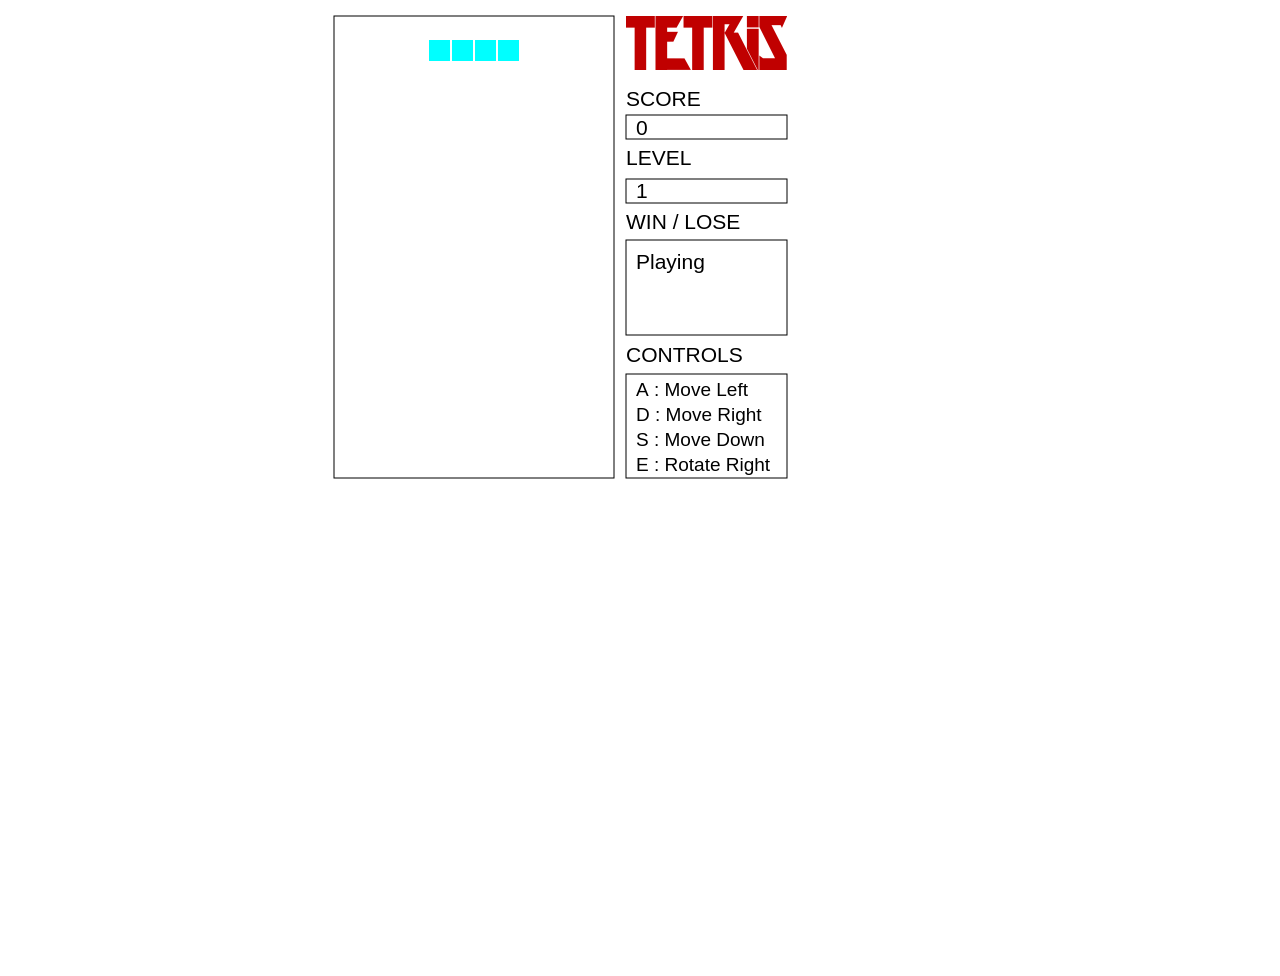
<file: index.html>
<!doctype html>
<html lang="en">
    <head>
        <meta charset="utf-8">       
        <meta name="viewport" content="width = device-width, initial-scale = 1">
        <title>JavaScript Tetris</title>
        <link rel="stylesheet" type="text/css" href="tetris.css">
        <script src="tetris.js"></script>
    </head>
    <body>
        <canvas id='my-canvas'></canvas>
    </body>
</html>
</file>
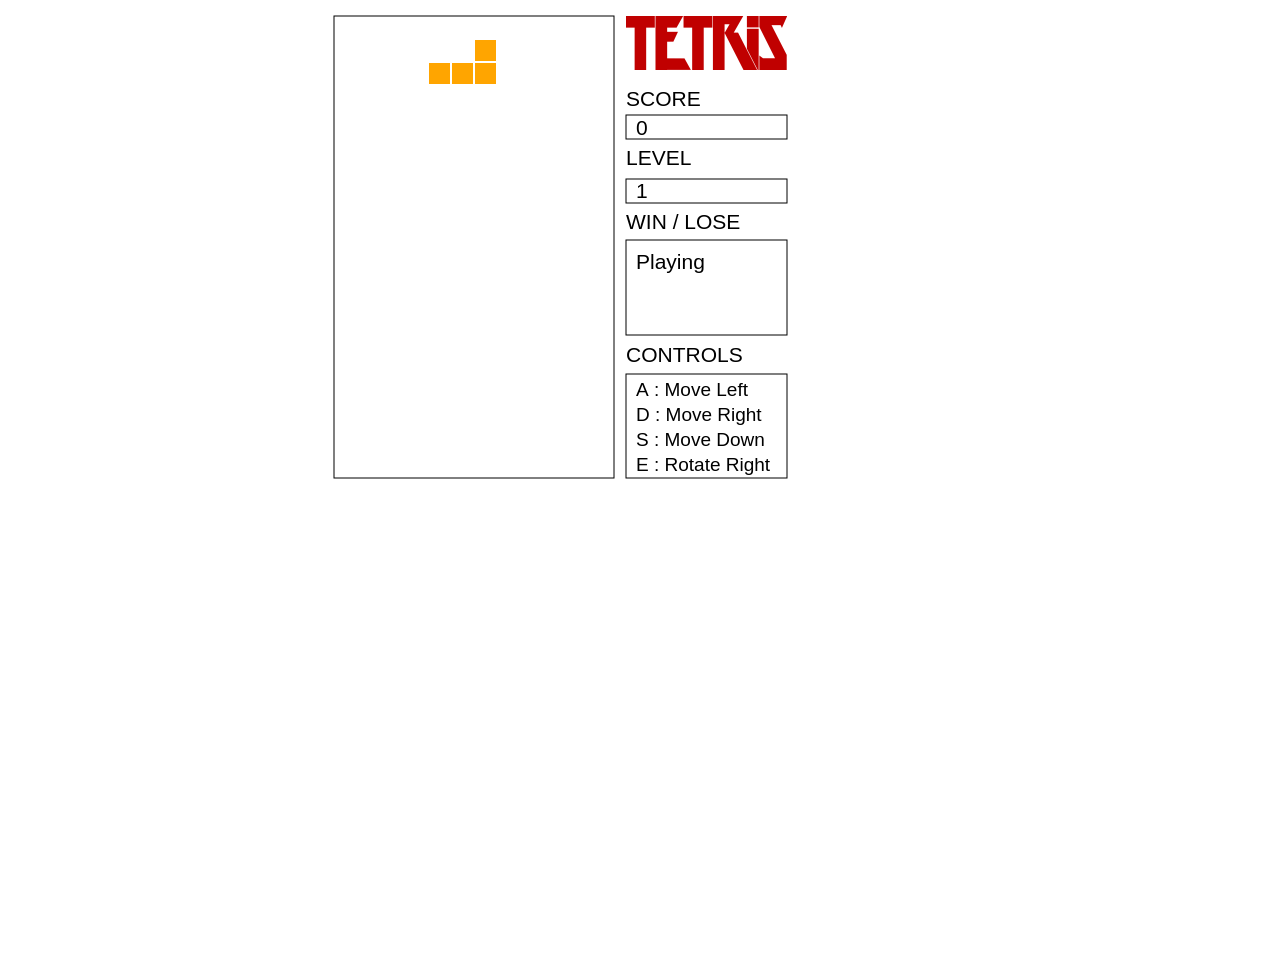
<file: tetris.html>
<!doctype html>
<html lang="en">
    <head>
        <meta charset="utf-8">       
        <meta name="viewport" content="width = device-width, initial-scale = 1">
        <title>JavaScript Tetris</title>
        <link rel="stylesheet" type="text/css" href="tetris.css">
        <script src="tetris.js"></script>
    </head>
    <body>
        <canvas id='my-canvas'></canvas>
    </body>
</html>
</file>
<file: tetris.css>
body{
    text-align: right;
    background: #fff;
}
#my-canvas{
    background: #fff;
    margin-left: 10px;
    margin-right: 10px;
}
</file>
